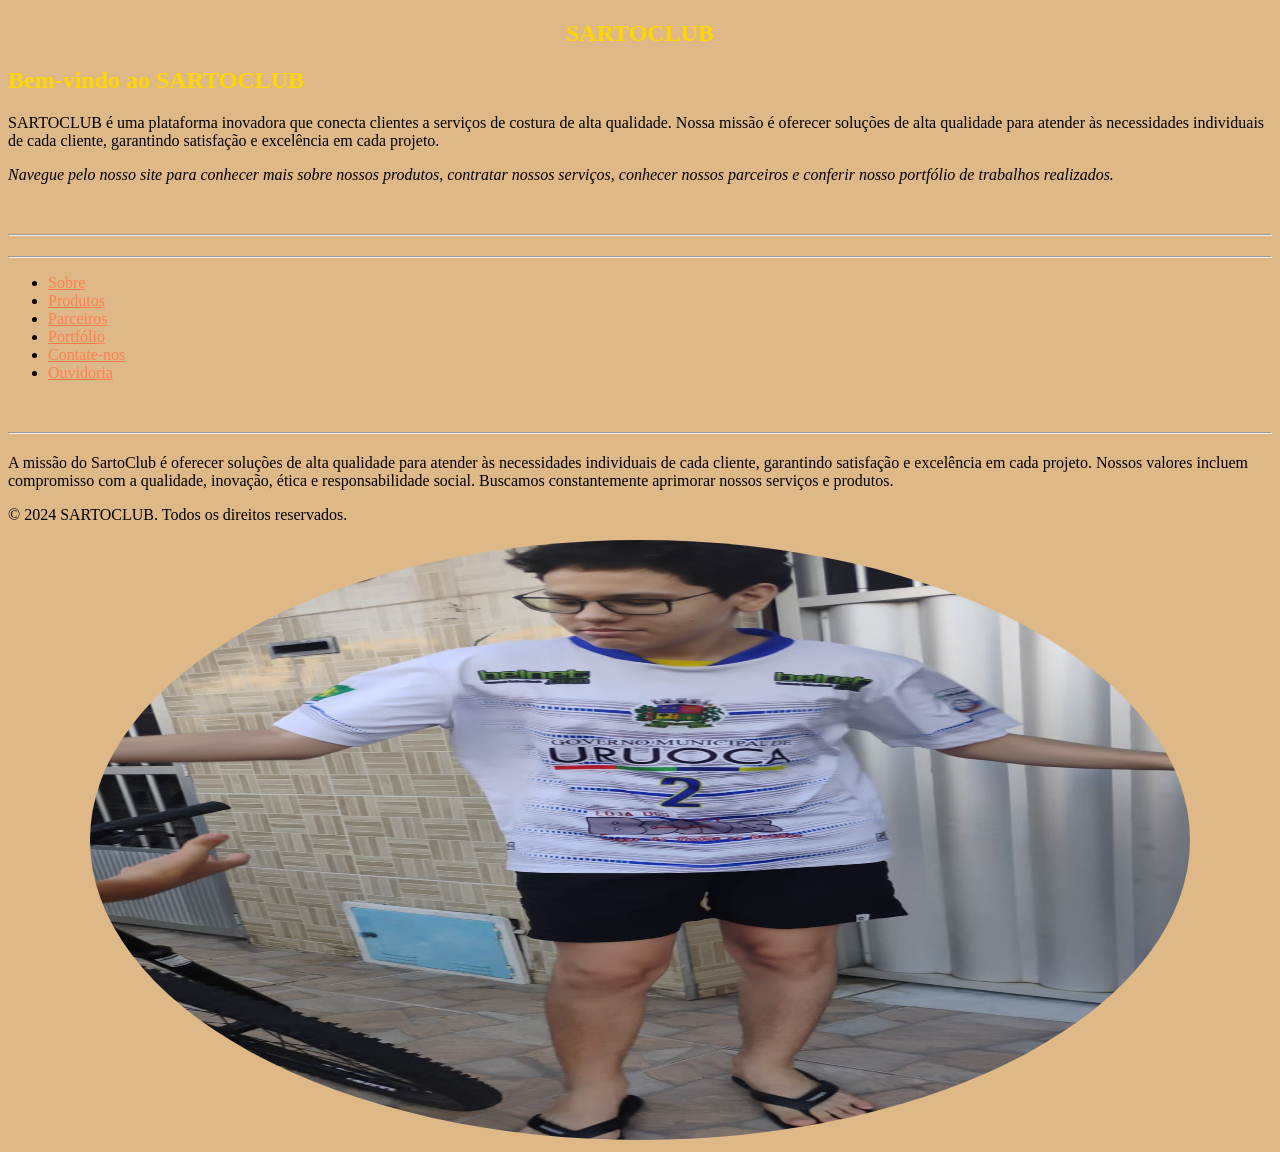
<file: index.html>
<!DOCTYPE html>
<html lang="en">
<header>
    <meta charset="UTF-8">
    <meta name="viewport" content="width=device-width, initial-scale=1.0">
    <title>Document</title>
 
</header>
<body>
    <style>
        body{
            background-color: burlywood;
        }
    </style>
    
   <nav><center><h1 style="color:gold;">SARTOCLUB </h1></center></nav>
    <h2 style="color: gold;">Bem-vindo ao SARTOCLUB</h2
       

    <em>SARTOCLUB é uma plataforma inovadora que conecta clientes a serviços de costura de alta qualidade. Nossa missão é oferecer soluções de alta qualidade para atender às necessidades individuais de cada cliente, garantindo satisfação e excelência em cada projeto.</em>
    <p>
    </p>
    <main>
    <em>Navegue pelo nosso site para conhecer mais sobre nossos produtos, contratar nossos serviços, conhecer nossos parceiros e conferir nosso portfólio de trabalhos realizados.</em>
    </main>
     <p>
    <br>
    <hr>
    <strong><h2 style="color: gold;" sobre o SARTOCLUB></h2></strong>
    <p>
    <hr>
    <nav>
        <ul>
            <li><a style="color:coral;"Href="sobre.html">Sobre</a></li>
            <li><a style="color:coral;"href="produtos.html">Produtos</a></li>
            <li><a style="color:coral;"href="parceiros.html">Parceiros</a></li>
            <li><a style="color:coral;"href="portifoĺio.html">Portfólio</a></li>
            <li><a style="color:coral;"href="contate-nos.html">Contate-nos</a></li>
            <li><a style="color:coral;"href="ouvidoria.html">Ouvidoria</a></li>
        </ul>
    </nav>
    <p>
    <br>
    <hr>
    <aside>
    <strong><h2 style="color: gold;" Missão e Valores></h2></strong>
    </aside>
    <p>A missão do SartoClub é oferecer soluções de alta qualidade para atender às necessidades individuais de cada cliente, garantindo satisfação e excelência em cada projeto. Nossos valores incluem compromisso com a qualidade, inovação, ética e responsabilidade social. Buscamos constantemente aprimorar nossos serviços e produtos.</p>
    <p> 
        <footer>
            <p>© 2024 SARTOCLUB. Todos os direitos reservados.</p>
        </footer>                               
            <center><img src="Negona.jpg"  width="1100" height="600" style="border-radius: 100%;" ></center>
    <body>               
</html>
</file>
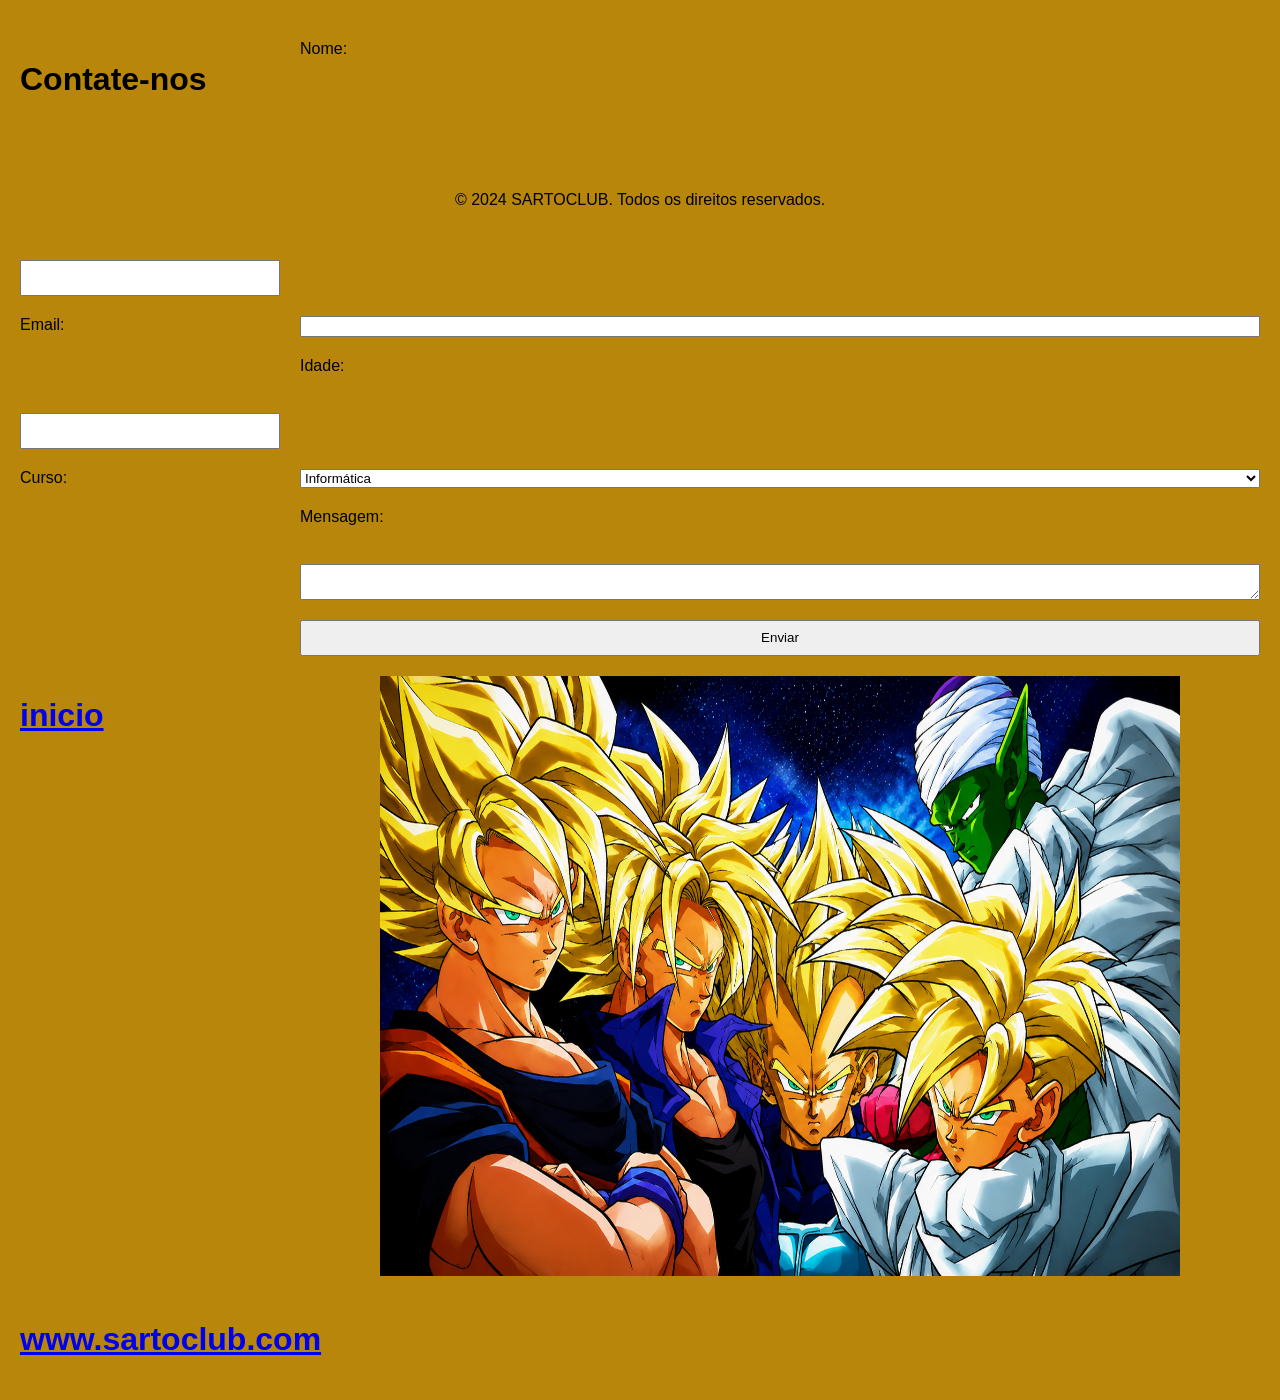
<file: contate-nos.html>
<!DOCTYPE html>
<html lang="en">
<header>
    <meta charset="UTF-8">
    <meta name="viewport" content="width=device-width, initial-scale=1.0">
    <title>Document</title>
    <link rel="stylesheet" href="style.css">
</header>

<body

    <center><h1>Contate-nos</h1></center>
    
     <label>Nome:</label>      
        <input type="text" name="nome">

        <br><br>

        <label>Email:</label>
        <input type="email" name="email">

        <br><br>

        <label>Idade:</label>
        <input type="number" name="idade">

        <br><br>

        <label>Curso:</label>
        <select name="curso">
            <option>Informática</option>
            <option>Programação</option>
            <option>Redes</option>
        </select>

        <br><br>

        <label>Mensagem:</label><br>
        <textarea name="mensagem"></textarea>

        <br><br>                                
        <button type="submit">Enviar</button> 
        <footer>
            <p>© 2024 SARTOCLUB. Todos os direitos reservados.</p>
        </footer>

        <h1><a href="index.html">inicio</a></h1>   <center><img src="goku.jpg" width="800" height="600"></center>
        <h1><a href= "https://www.Sartoclub.com">www.sartoclub.com</a></h1>
</body>
</html>
</file>
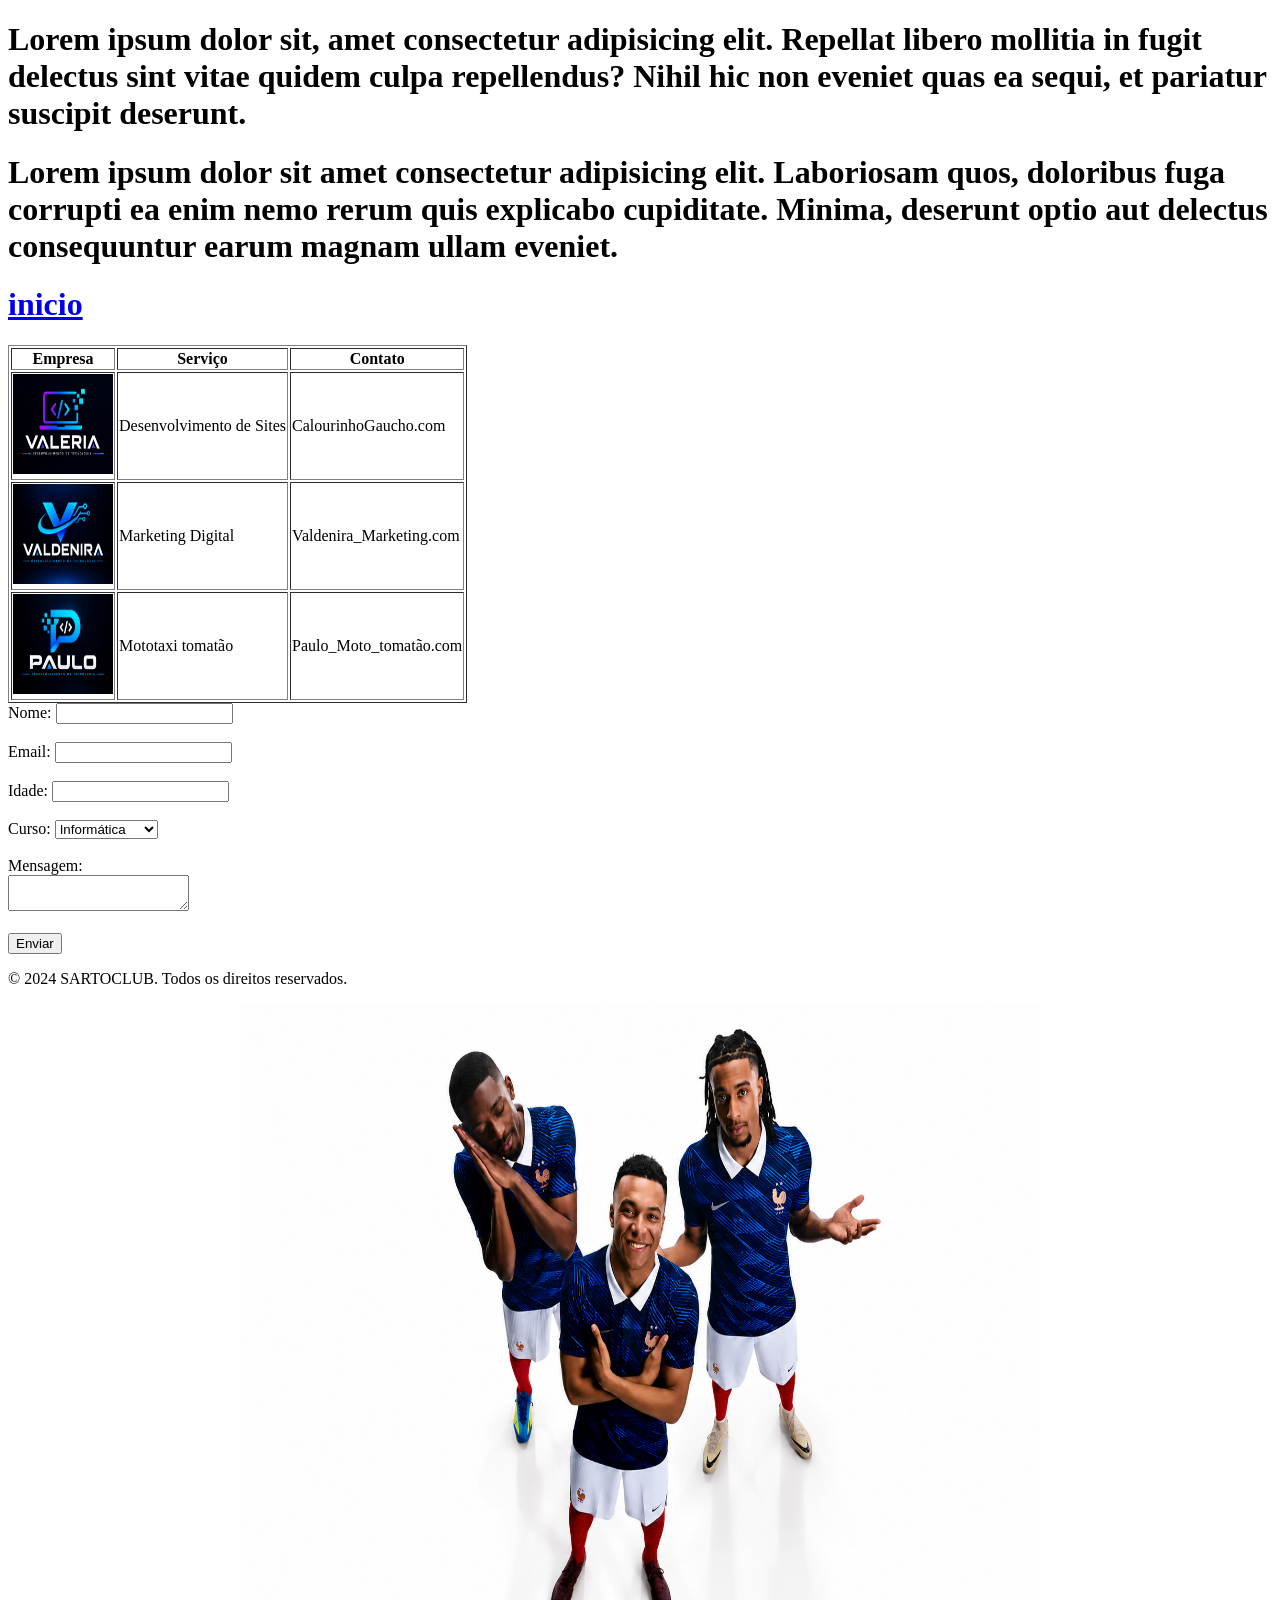
<file: parceiros.html>
<!DOCTYPE html>
<html lang="en">
<header>
    <meta charset="UTF-8">
    <meta name="viewport" conte nt="width=device-width, initial-scale=1.0">
    <title>Document</title>
</header>
<body>

    
    <strong><h1>Lorem ipsum dolor sit, amet consectetur adipisicing elit. Repellat libero mollitia in fugit delectus sint vitae quidem culpa repellendus? Nihil hic non eveniet quas ea sequi, et pariatur suscipit deserunt.</h1></strong>

   <strong><h1>Lorem ipsum dolor sit amet consectetur adipisicing elit. Laboriosam quos, doloribus fuga corrupti ea enim nemo rerum quis explicabo cupiditate. Minima, deserunt optio aut delectus consequuntur earum magnam ullam eveniet.</h1></strong>
    <h1><a href="index.html">inicio</a></h1>
  <table border="1">
            <tr>
            <th>Empresa</th>
            <th>Serviço</th> 
            <th>Contato</th>
        </tr>
<article>
        <tr>
            <td><img src="valeria.jpeg" alt="Calourinho" width="100" height="100"></td>
            <td>Desenvolvimento de Sites</td>
           <address> <td>CalourinhoGaucho.com </td>
        </tr>
</article>
        <tr>
            <td><img src="valdenira.jpeg" alt="Valéria" width="100" height="100"></td>
            <td>Marketing Digital</td>
           <address> <td>Valdenira_Marketing.com</td>
        </tr>
            <td><img src="regina.png" alt="Paulo" width="100" height="100"></td>
            <td>Mototaxi tomatão</td>
           <address> <td>Paulo_Moto_tomatão.com</td>
        </tr>
    <article>
        </table>

        <label>Nome:</label>
        <input type="text" name="nome">
        <br><br>
        <label>Email:</label>
        <input type="email" name="email">
        <br><br>
        <label>Idade:</label>
        <input type="number" name="idade">
        <br><br>
        <label>Curso:</label>
        <select name="curso">
            <option>Informática</option>
            <option>Programação</option>
            <option>Redes</option>
        </select>
        <br><br>
        <label>Mensagem:</label><br>
        <textarea name="mensagem"></textarea>
        <br><br>
        <button type="submit">Enviar</button>
        <footer>
            <p>© 2024 SARTOCLUB. Todos os direitos reservados.</p>
        </footer>
         <center><img src="WC.jpg" width="800" height="600"></center>
</body>
</html>
</file>
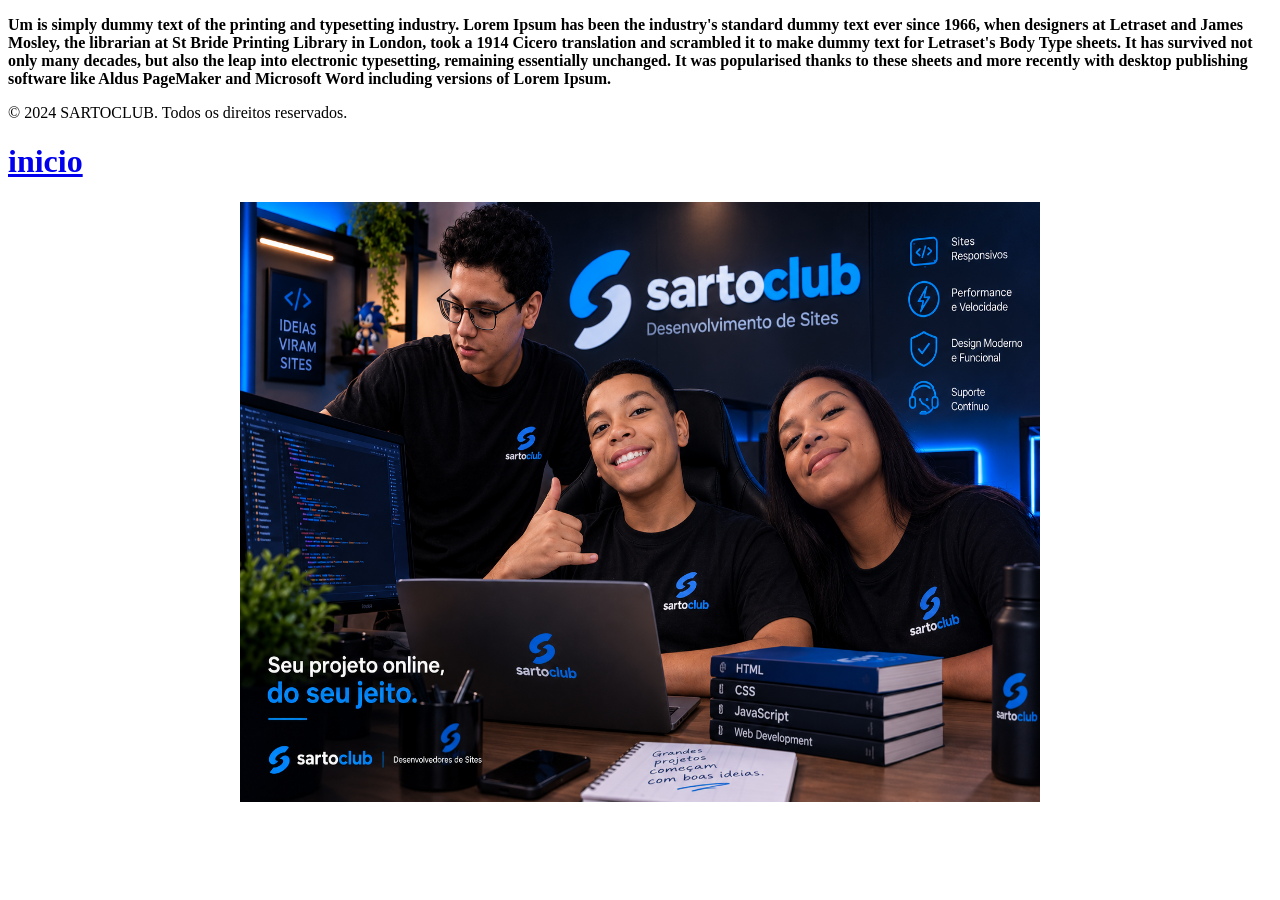
<file: portifoĺio.html>
<!DOCTYPE html>
<html lang="en">
<header>
    <meta charset="UTF-8">
    <meta name="viewport" content="width=device-width, initial-scale=1.0">
    <title>Document</title>
</header>
<body>
   <strong><p>Um is simply dummy text of the printing and typesetting industry. Lorem Ipsum has been the industry's standard dummy text ever since 1966, when designers at Letraset and James Mosley, the librarian at St Bride Printing Library in London, took a 1914 Cicero translation and scrambled it to make dummy text for Letraset's Body Type sheets. It has survived not only many decades, but also the leap into electronic typesetting, remaining essentially unchanged. It was popularised thanks to these sheets and more recently with desktop publishing software like Aldus PageMaker and Microsoft Word including versions of Lorem Ipsum.</p></strong>
<footer>
    <p>© 2024 SARTOCLUB. Todos os direitos reservados.</p>
</footer>
    <h1><a href="index.html">inicio</a></h1>       <center><img src="nicole.jpg" width="800" height="600"></center>
</body>
</html>
</file>
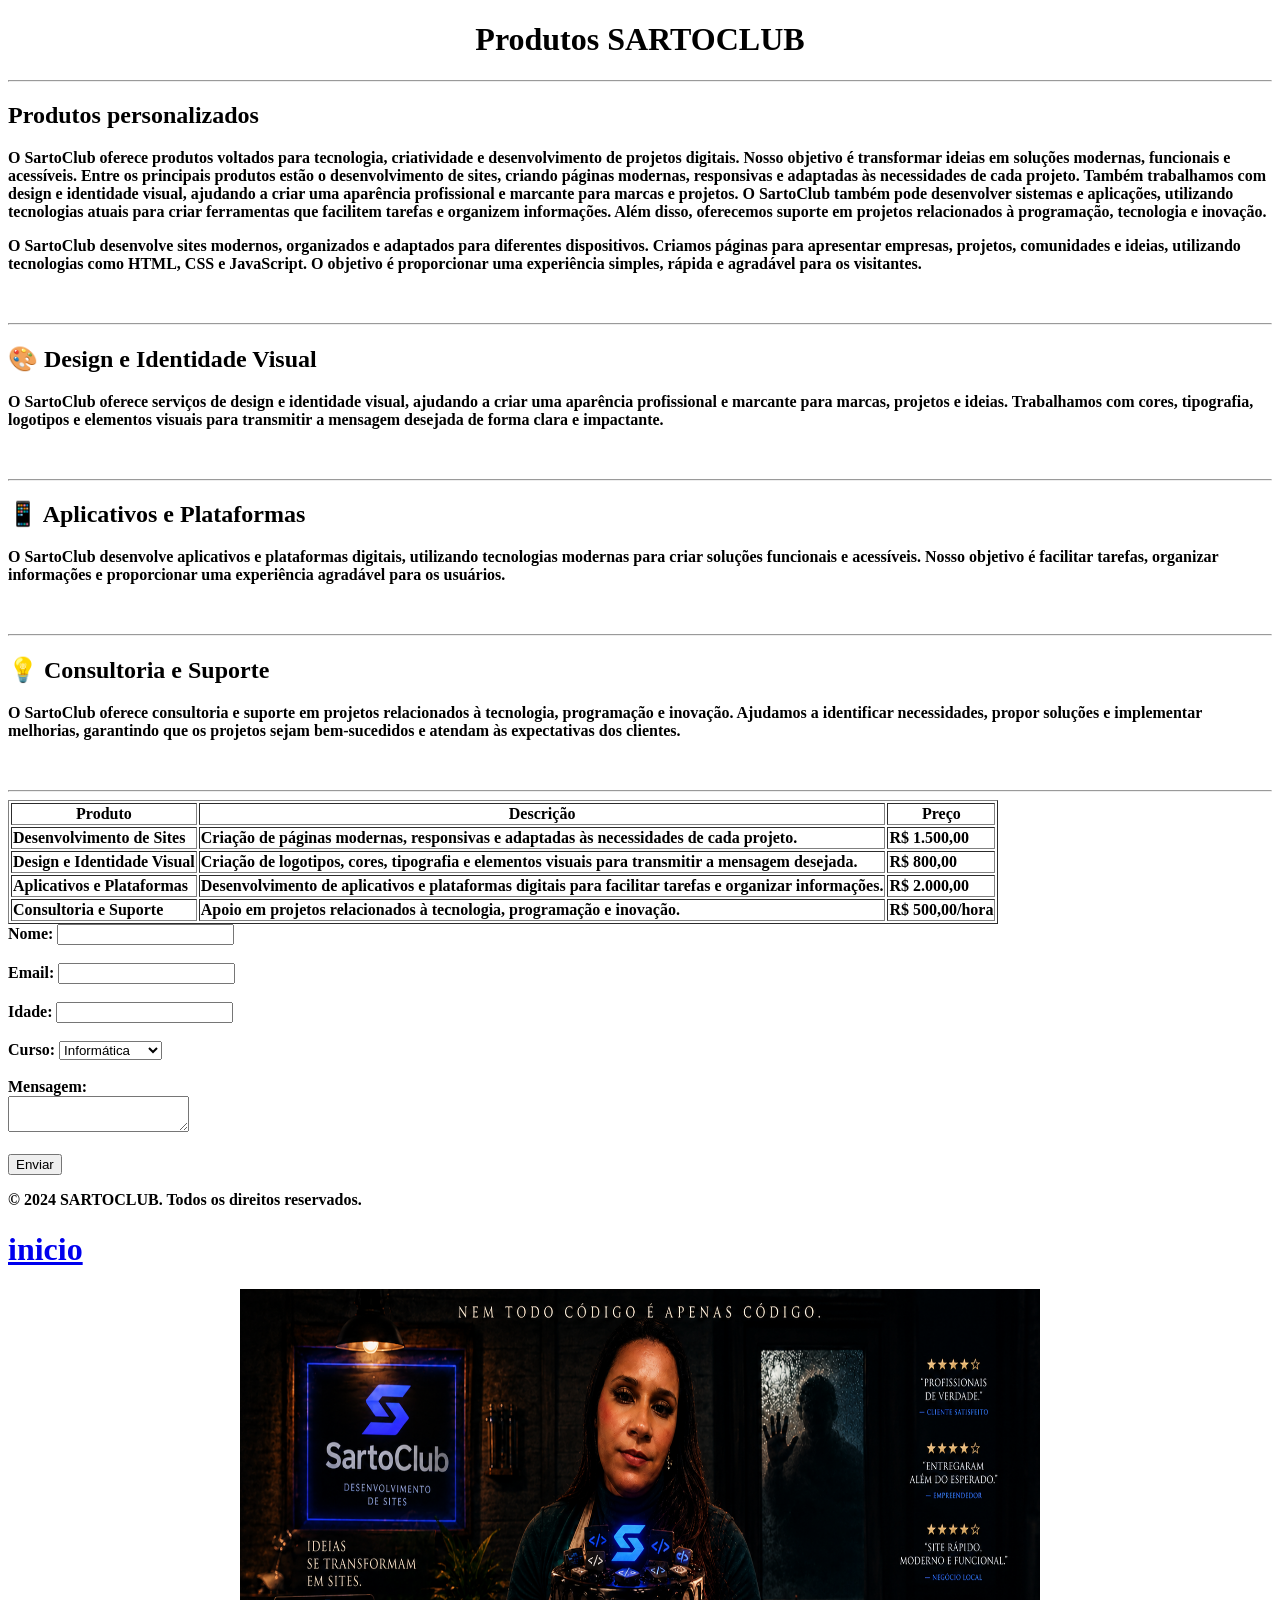
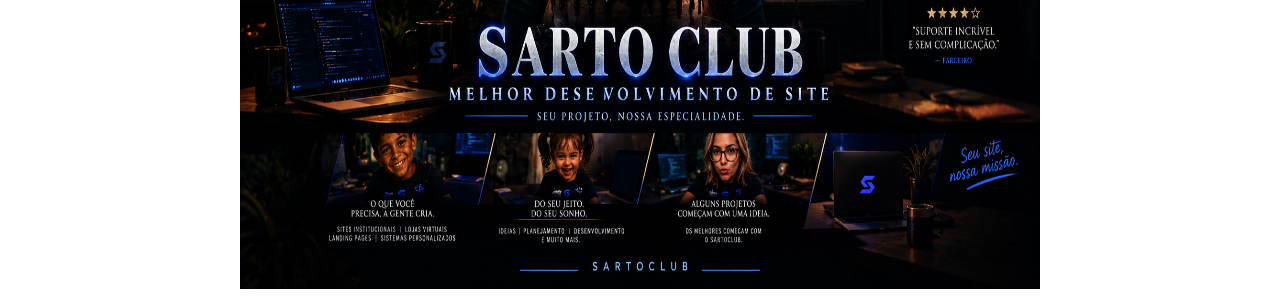
<file: produtos.html>
<!DOCTYPE html>
<html lang="en">
<header>
    <meta charset="UTF-8">
    <meta name="viewport" content="width=device-width, initial-scale=1.0">
    <title>Document</title>
</header>
<body>
    <CENTER><strong><header><h1>Produtos SARTOCLUB</h1></CENTER>
    <p>
        
    </p>
        <hr>
        <h2>Produtos personalizados</h2>
        <p>O SartoClub oferece produtos voltados para tecnologia, criatividade e desenvolvimento de projetos digitais. Nosso objetivo é transformar ideias em soluções modernas, funcionais e acessíveis.
Entre os principais produtos estão o desenvolvimento de sites, criando páginas modernas, responsivas e adaptadas às necessidades de cada projeto. Também trabalhamos com design e identidade visual, ajudando a criar uma aparência profissional e marcante para marcas e projetos.
O SartoClub também pode desenvolver sistemas e aplicações, utilizando tecnologias atuais para criar ferramentas que facilitem tarefas e organizem informações. Além disso, oferecemos suporte em projetos relacionados à programação, tecnologia e inovação.</p>
    <p>O SartoClub desenvolve sites modernos, organizados e adaptados para diferentes dispositivos. Criamos páginas para apresentar empresas, projetos, comunidades e ideias, utilizando tecnologias como HTML, CSS e JavaScript. O objetivo é proporcionar uma experiência simples, rápida e agradável para os visitantes.</p>
    <p>
        <br>
    <hr>
    <h2>🎨 Design e Identidade Visual</h2>  
    <p>O SartoClub oferece serviços de design e identidade visual, ajudando a criar uma aparência profissional e marcante para marcas, projetos e ideias. Trabalhamos com cores, tipografia, logotipos e elementos visuais para transmitir a mensagem desejada de forma clara e impactante.</p>
    <p>
        <br>
    <hr>
    <h2>📱 Aplicativos e Plataformas</h2>
    <p>O SartoClub desenvolve aplicativos e plataformas digitais, utilizando tecnologias modernas para criar soluções funcionais e acessíveis. Nosso objetivo é facilitar tarefas, organizar informações e proporcionar uma experiência agradável para os usuários.</p>
    <p>
        <br>
    <hr>
    <h2>💡 Consultoria e Suporte</h2>
    <p>O SartoClub oferece consultoria e suporte em projetos relacionados à tecnologia, programação e inovação. Ajudamos a identificar necessidades, propor soluções e implementar melhorias, garantindo que os projetos sejam bem-sucedidos e atendam às expectativas dos clientes.</p>
    <p>
        <br>
    <hr>
<table border="1">
        <tr>
            <th>Produto</th>
            <th>Descrição</th>
            <th>Preço</th>
        </tr>

        <tr>
            <td>Desenvolvimento de Sites</td>
            <td>Criação de páginas modernas, responsivas e adaptadas às necessidades de cada projeto.</td>
            <td>R$ 1.500,00</td>
        </tr>

        <tr>
            <td>Design e Identidade Visual</td>
            <td>Criação de logotipos, cores, tipografia e elementos visuais para transmitir a mensagem desejada.</td>
            <td>R$ 800,00</td>
        </tr>

        <tr>
            <td>Aplicativos e Plataformas</td>
            <td>Desenvolvimento de aplicativos e plataformas digitais para facilitar tarefas e organizar informações.</td>
            <td>R$ 2.000,00</td>
        </tr>

        <tr>
            <td>Consultoria e Suporte</td>
            <td>Apoio em projetos relacionados à tecnologia, programação e inovação.</td>
            <td>R$ 500,00/hora</td>
        </tr>


    </table>


<label>Nome:</label>
        <input type="text" name="nome">

        <br><br>

        <label>Email:</label>
        <input type="email" name="email">

        <br><br>

        <label>Idade:</label>
        <input type="number" name="idade">

        <br><br>

        <label>Curso:</label>
        <select name="curso">
            <option>Informática</option>
            <option>Programação</option>
            <option>Redes</option>
        </select>

        <br><br>

        <label>Mensagem:</label><br>
        <textarea name="mensagem"></textarea>

        <br><br>

        <button type="submit">Enviar</button>
        <footer>
            <p >© 2024 SARTOCLUB. Todos os direitos reservados.</p>
        </footer>

        <h1><a href="index.html">inicio</a></h1>
 <center><img src="KALINEDOIDA.JPG" width="800" height="600"></center>
</body>
</html>
</file>
<file: style.css>
body{
    display: grid; 
    grid-template-areas:
    "header header"
    "aside main"
    "footer footer";
    grid-template-columns: 260px 1fr;
    gap: 20px;
    font-family: 'Poppins' , sans-serif;
    margin: 0;
    padding: 20px;
    background-color: darkgoldenrod;
}

header{
    grid-area: header;
}

aside{
    grid-area: aside;
    background-color: goldenrod;
    padding: 15px;
    border-radius: 8px;
    border: 1px solid;
}

main{
    grid-area: main;
    background-color: burlywood;
    padding: 15px;
    border-radius: 8px;
    border: 1px solid 
}

footer{
    grid-area: footer;
    text-align: center;
    padding: 15px;
    background-color: darkgoldenrod;
    margin-top: 20px;
}
</file>
